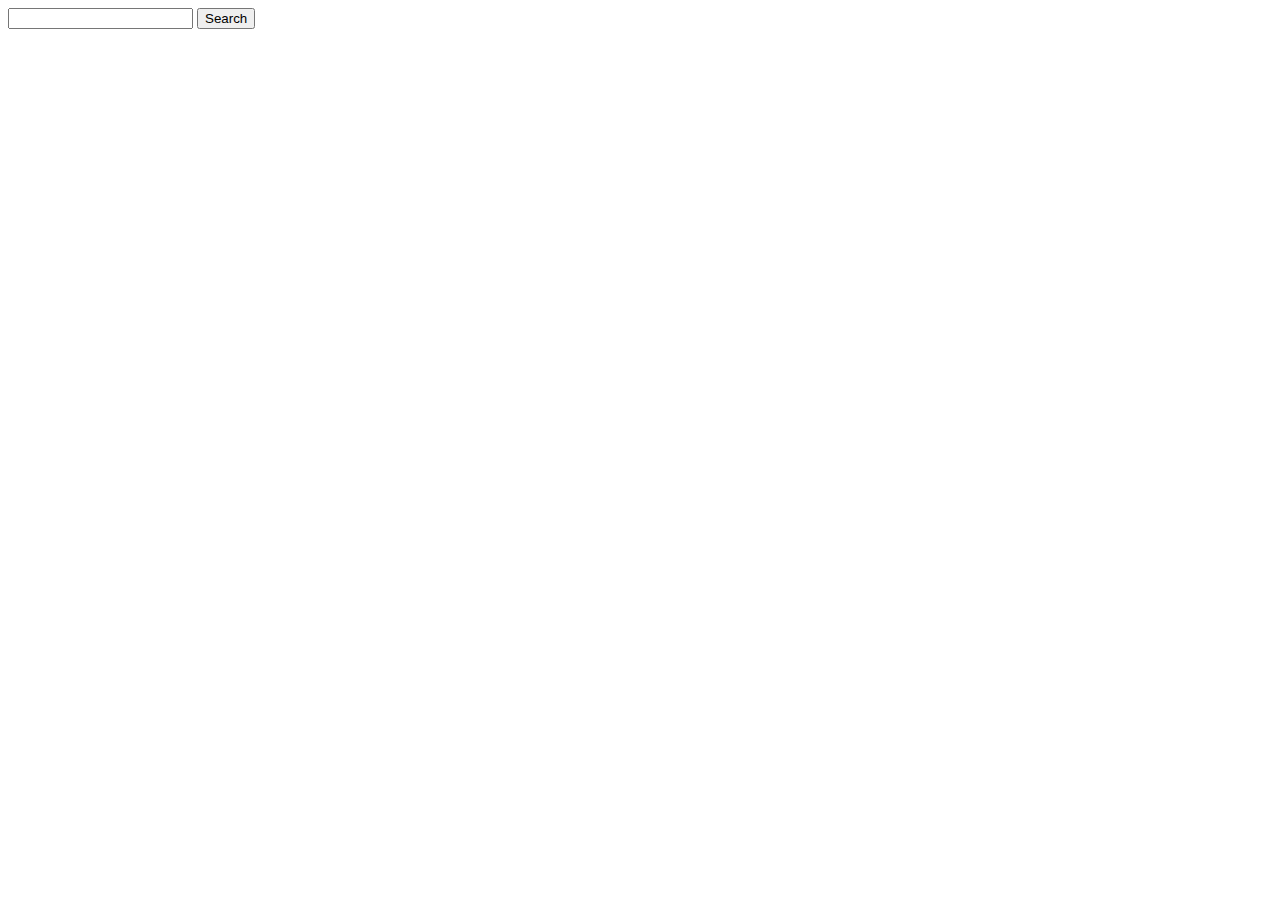
<file: server.html>
<!DOCTYPE html>
<html>
  <head>
    <title>Test AJAX</title>
    <script type="text/javascript">
      function do_ajax() {
        var req = new XMLHttpRequest();
        var result = document.getElementById('result');
        req.onreadystatechange = function()
        {
          if(this.readyState == XMLHttpRequest.DONE && this.status == 200) {
            result.innerHTML = this.responseText;
          } 
        }
        req.open('POST', 'https://trustedorigins.org', true);
        // req.open('POST', '//www.trustedorigins.org:5000', true);
        //req.open('POST', 'http://18.217.197.94/efs-mount-point/sampledir:5000', true);
        // http://18.217.197.94/efs-mount-point/sampledir/server:5000

        // req.open('POST', 'http://18.217.197.94:5000', true);
        // req.open('POST', 'https://localhost:5000', true);
        req.setRequestHeader('content-type', 'application/x-www-form-urlencoded;charset=UTF-8');
        req.send("name=" + document.getElementById('name').value);
      }
    </script>
  </head>
  <body>
    <form action="index" method="post">
      <label><input type="text" id="name" value="" /></label>
      <button type="button" id="btn-post" onclick="do_ajax();">Search</button>
      <div id="result"></div>
    </form>
  </body>
</html>

<!--

/efs-mount-point/sampledir/hello.html

load balancer dns: TOC-LB-df93cb965fa3ecd4.elb.us-east-2.amazonaws.com

TOC-LB-df93cb965fa3ecd4.elb.us-east-2.amazonaws.com/efs-mount-point/sampledir/hello.html

-->
</file>
